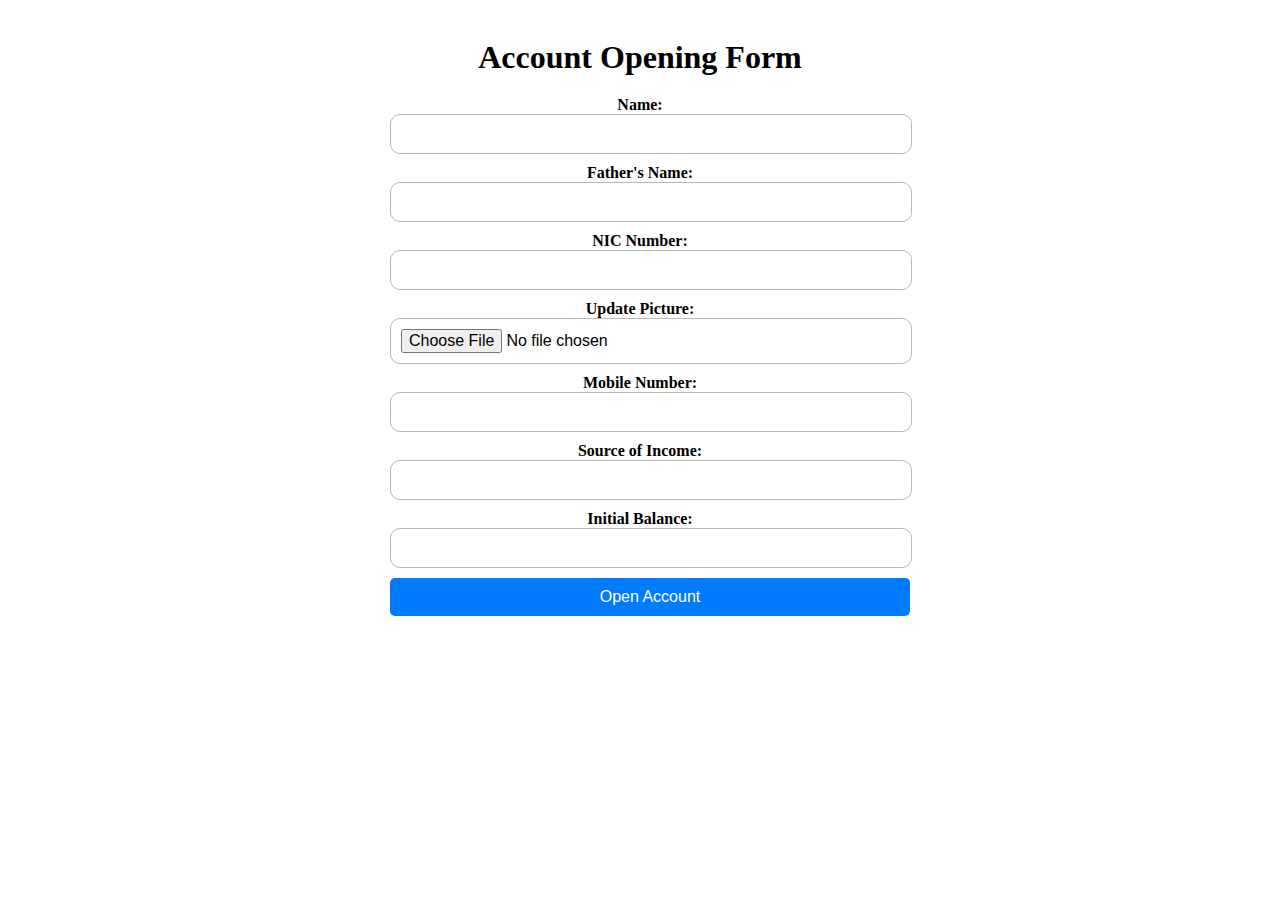
<file: index.html>
<!DOCTYPE html>
<html lang="en">
<head>
    <meta charset="UTF-8">
    <meta name="viewport" content="width=device-width, initial-scale=1.0">
    <title>Account Opening Form</title>
    <link rel="stylesheet" href="styles.css">
</head>
<body>
    <div class="container">
        <h1>Account Opening Form</h1>
        <form id="accountForm">
            <div class="form-group">
                <label for="name">Name:</label>
                <input type="text" id="name" name="name" required>
            </div>
            <div class="form-group">
                <label for="fatherName">Father's Name:</label>
                <input type="text" id="fatherName" name="fatherName" required>
            </div>
            <div class="form-group">
                <label for="nic">NIC Number:</label>
                <input type="text" id="nic" name="nic" required>
            </div>
            <div class="form-group">
                <label for="updatePicture">Update Picture:</label>
                <input type="file" id="updatePicture" name="updatePicture">
            </div>
            <div class="form-group">
                <label for="mobileNumber">Mobile Number:</label>
                <input type="text" id="mobileNumber" name="mobileNumber" required>
            </div>
            <div class="form-group">
                <label for="sourceOfIncome">Source of Income:</label>
                <input type="text" id="sourceOfIncome" name="sourceOfIncome" required>
            </div>
            <div class="form-group">
                <label for="balance">Initial Balance:</label>
                <input type="number" id="balance" name="balance" required>
            </div>
            <button type="submit" id="openAccountForm">Open Account</button>
        </form>
    </div>

    <script src="script.js"></script>
</body>
</html>
</file>
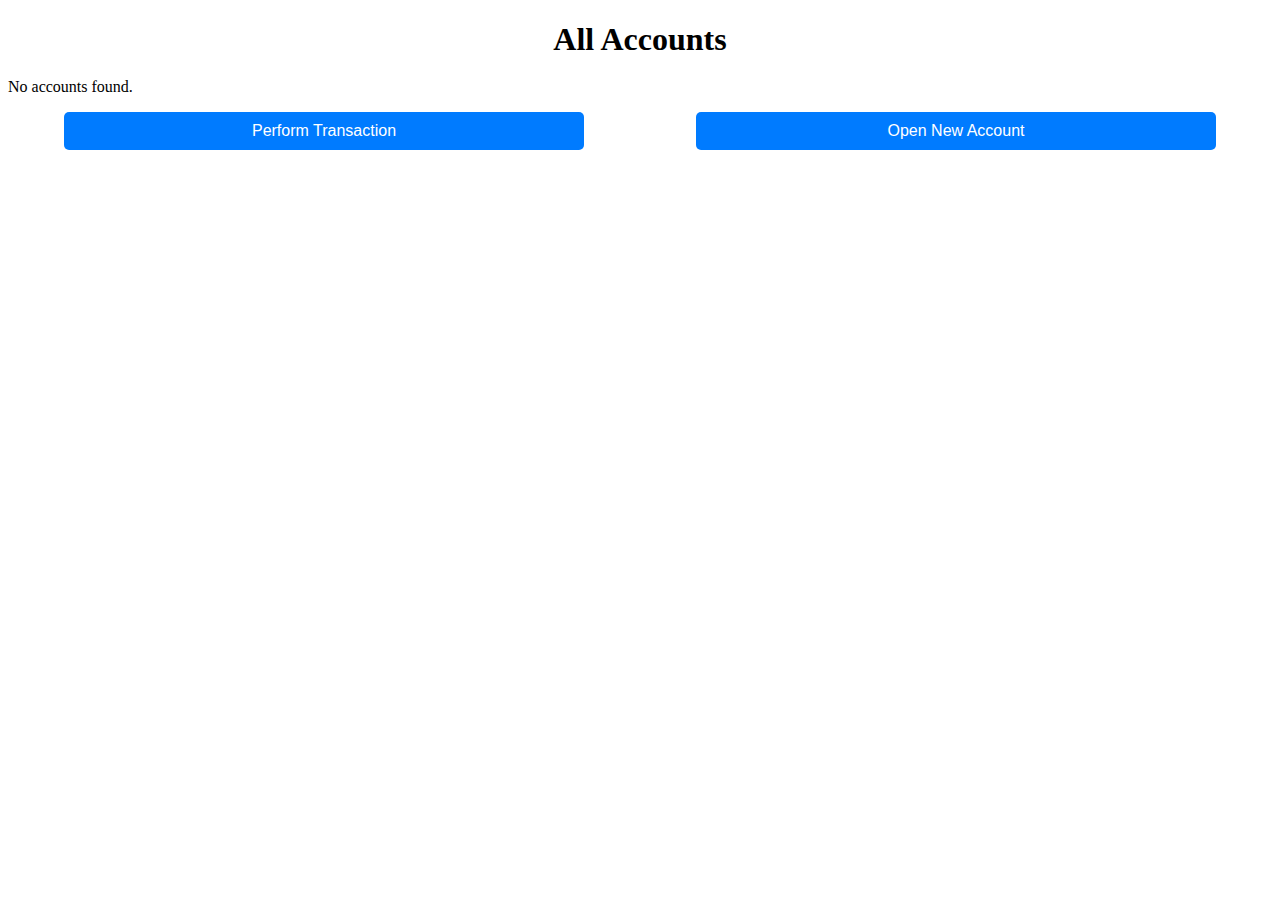
<file: accounts.html>
<!DOCTYPE html>
<html lang="en">
<head>
    <meta charset="UTF-8">
    <meta name="viewport" content="width=device-width, initial-scale=1.0">
    <title>All Accounts</title>
    <link rel="stylesheet" href="styles.css">
</head>
<body>
    <div class="container2" id="container2">
        <h1>All Accounts</h1>
        <div id="accountsList"></div>

        </div>
        <div class="buttons" style="display: flex; justify-content: space-around;">
            <button onclick="transaction()">Perform Transaction</button>
            <button onclick="openAccountForm()">Open New Account</button>

        </div>
    </div>

    <script src="script.js"></script>
    <script>
        displayAccounts();

        function displayAccounts() {
            let accounts = JSON.parse(localStorage.getItem('accounts')) || [];
            let accountsList = document.getElementById('accountsList');
            let output = '';
            if (accounts.length > 0) {
                accounts.forEach(function(account) {
                    output += `
                        <div class="account">
                            <h2>Account Number: ${account.accountNumber}</h2>
                            <p>Account Holder: ${account.name}</p>
                            <p>Balance: $${account.balance}</p>
                        </div>
                    `;
                });
            } else {
                output = "<p>No accounts found.</p>";
            }
            accountsList.innerHTML = output;
        }

        function transaction() {
            window.location.href = 'transaction.html'; // Redirect to the account opening form
        }

        function openAccountForm() {
            window.location.href = 'index.html'; // Redirect to the account opening form
        }
    </script>
</body>
</html>
</file>
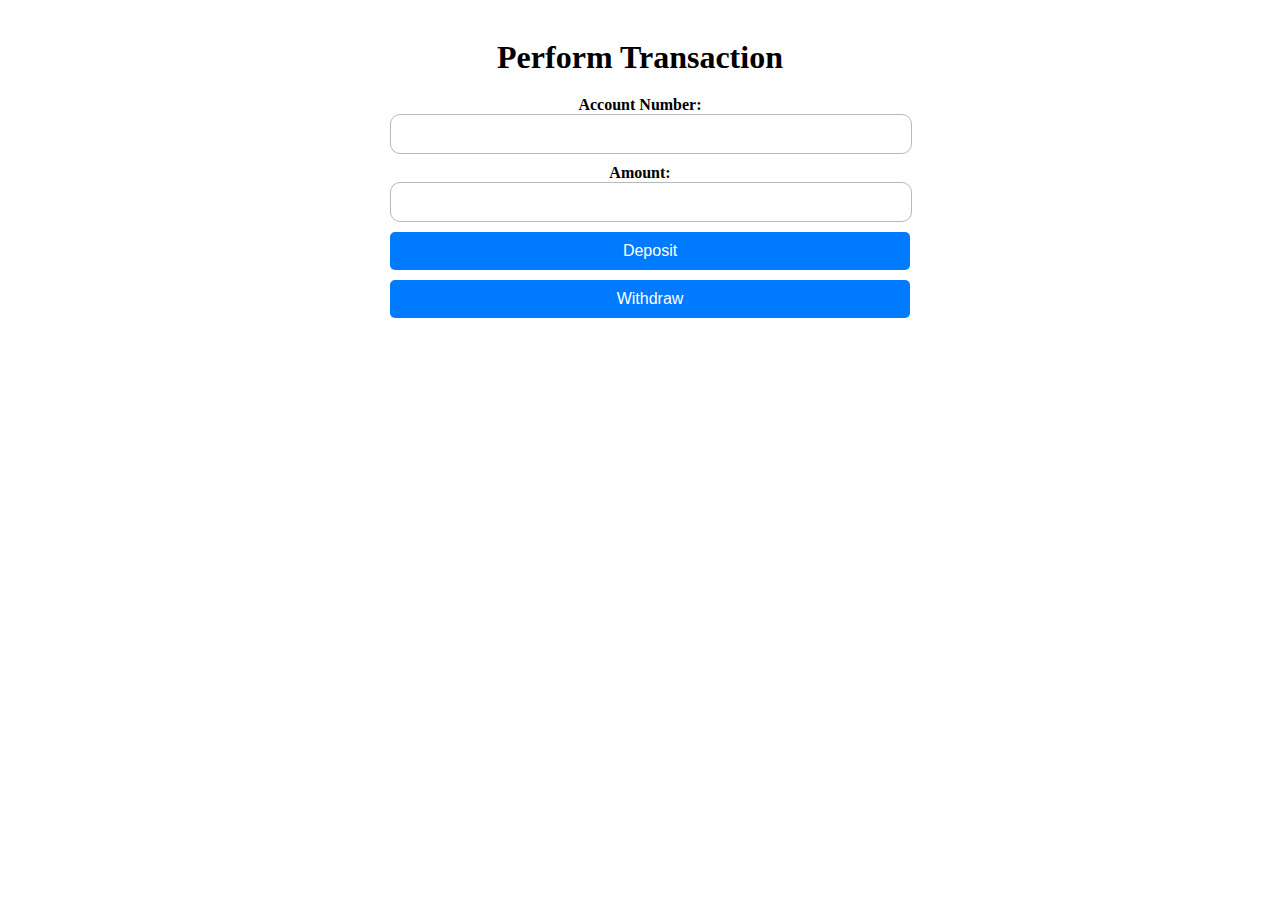
<file: transaction.html>
<!DOCTYPE html>
<html lang="en">
<head>
    <meta charset="UTF-8">
    <meta name="viewport" content="width=device-width, initial-scale=1.0">
    <title>Perform Transaction</title>
    <link rel="stylesheet" href="styles.css">
</head>
<body>
    <div class="container">
        <h1>Perform Transaction</h1>
        <form id="transactionForm">
            <div class="form-group">
                <label for="accountNumber">Account Number:</label>
                <input type="text" id="accountNumber" name="accountNumber" required>
            </div>
            <div class="form-group">
                <label for="amount">Amount:</label>
                <input type="number" id="amount" name="amount" required>
            </div>
            <button type="button" onclick="deposit()">Deposit</button>
            <button type="button" onclick="withdraw()">Withdraw</button>
        </form>
    </div>

    <script src="script.js"></script>
    <script>

function transaction() {
            window.location.href = 'transaction.html'; // Redirect to the account opening form
        }
        function deposit() {
            let accountNumber = document.getElementById('accountNumber').value;
            let amount = parseFloat(document.getElementById('amount').value);
            performTransaction(accountNumber, amount, 'deposit');
        }

        function withdraw() {
            let accountNumber = document.getElementById('accountNumber').value;
            let amount = parseFloat(document.getElementById('amount').value);
            performTransaction(accountNumber, amount, 'withdraw');
        }

        function performTransaction(accountNumber, amount, type) {
            let accounts = JSON.parse(localStorage.getItem('accounts')) || [];
            let accountIndex = accounts.findIndex(acc => acc.accountNumber === accountNumber);
            if (accountIndex !== -1) {
                if (type === 'deposit') {
                    accounts[accountIndex].balance += amount;
                } else if (type === 'withdraw') {
                    if (accounts[accountIndex].balance >= amount) {
                        accounts[accountIndex].balance -= amount;
                    } else {
                        alert('Insufficient funds.');
                        return;
                    }
                }
                localStorage.setItem('accounts', JSON.stringify(accounts));
                alert('Transaction successful.');
            } else {
                alert('Account not found.');
            }
        }
    </script>
</body>
</html>
</file>
<file: styles.css>
.container {
    width: 500px;
    margin: 0 auto;
    padding: 10px;
    text-align: center;
}

h1 {
    text-align: center;
    margin-bottom:20px;
}

.form-group {
    margin-bottom: 10px;
}

label {
    display: block;
  
    font-weight: bold;
}

input[type="text"],
input[type="number"],
input[type="file"] {
    width: 500px;
    padding: 10px;
    border: 1px solid #b9b8b8;
    border-radius: 10px;
    font-size: 16px;
}

button {
    display: block;
    width: 520px;
    padding: 10px;
    background-color: #007bff;
    color: #fff;
    border: none;
    border-radius: 5px;
    cursor: pointer;
    font-size: 16px;
    margin-bottom: 10px;
}

button:hover {
    background-color: #0056b3;
}


.account {
    width: 200px;
    display: inline-block;
    margin: 10px;
    padding: 15px;
    border: 1px solid #373737;
    border-radius: 5px;
    box-shadow: 0 2px 4px rgba(0, 0, 0, 0.1);
    background-color: #f9f9f9;
}

.account h2 {
    font-size: 18px;
    margin-bottom: 10px;
}

.account p {
    margin: 5px 0;
}

.buttons button {
    text-align: center;
    margin-bottom: 20px;
}
</file>
